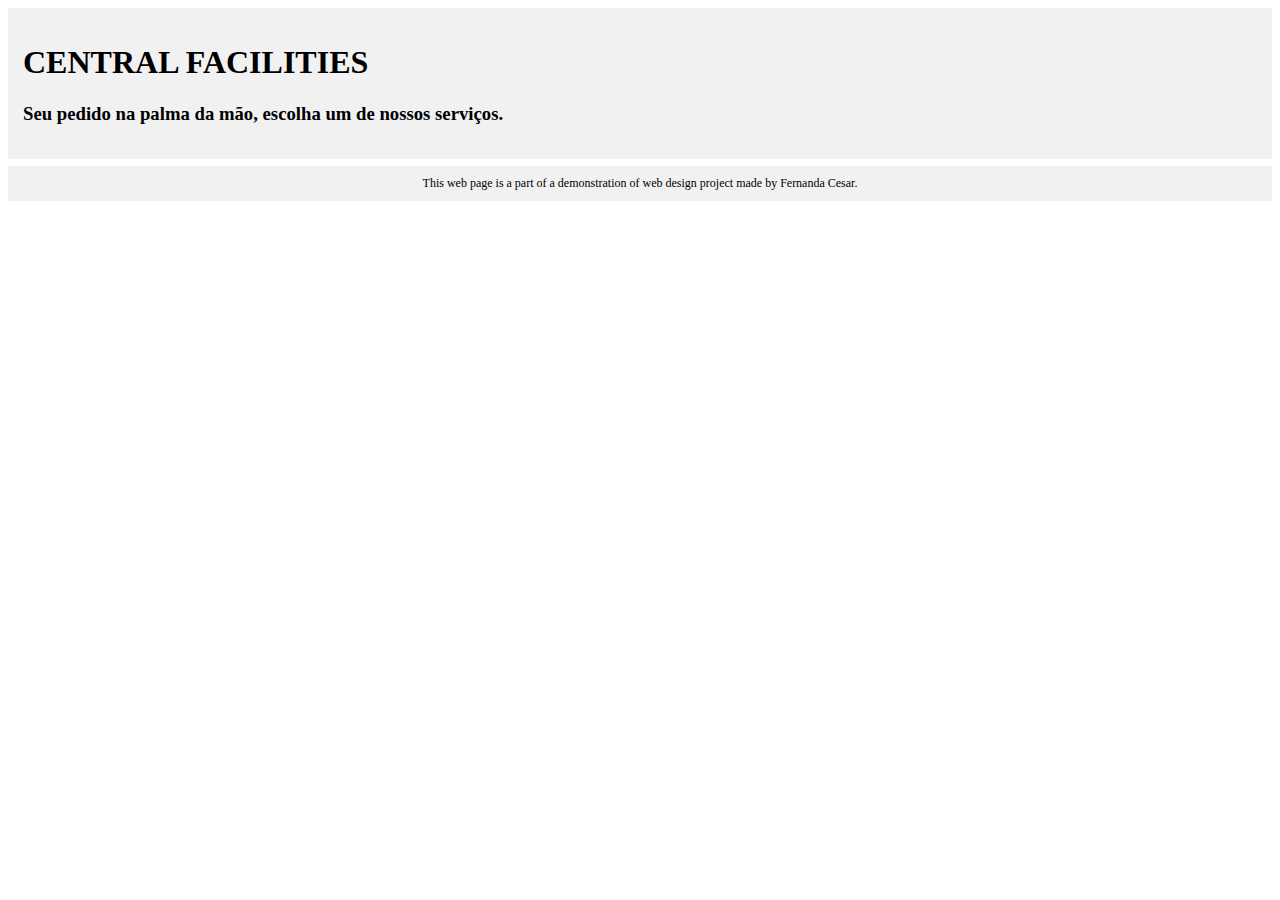
<file: confirmacao.html>
<!DOCTYPE html>
<html>

<head>
    <meta name="viewport" content="width=device-width, initial-scale=1.0">
    <link href="/style.css" rel="stylesheet">

</head>

<body style="font-family:Verdana;">
    <title> CENTRAL FACILITIES - CONFIRMAÇÃO </title>
    <div style="background-color:#f1f1f1;padding:15px;">
        <h1>CENTRAL FACILITIES</h1>
        <h3>Seu pedido na palma da mão, escolha um de nossos serviços.</h3>
    </div>



    <div style="background-color:#f1f1f1;text-align:center;padding:10px;margin-top:7px;font-size:12px;"> This web page
        is a part of a demonstration of web design project made by Fernanda Cesar. </div>   
</body>

</html>
</file>
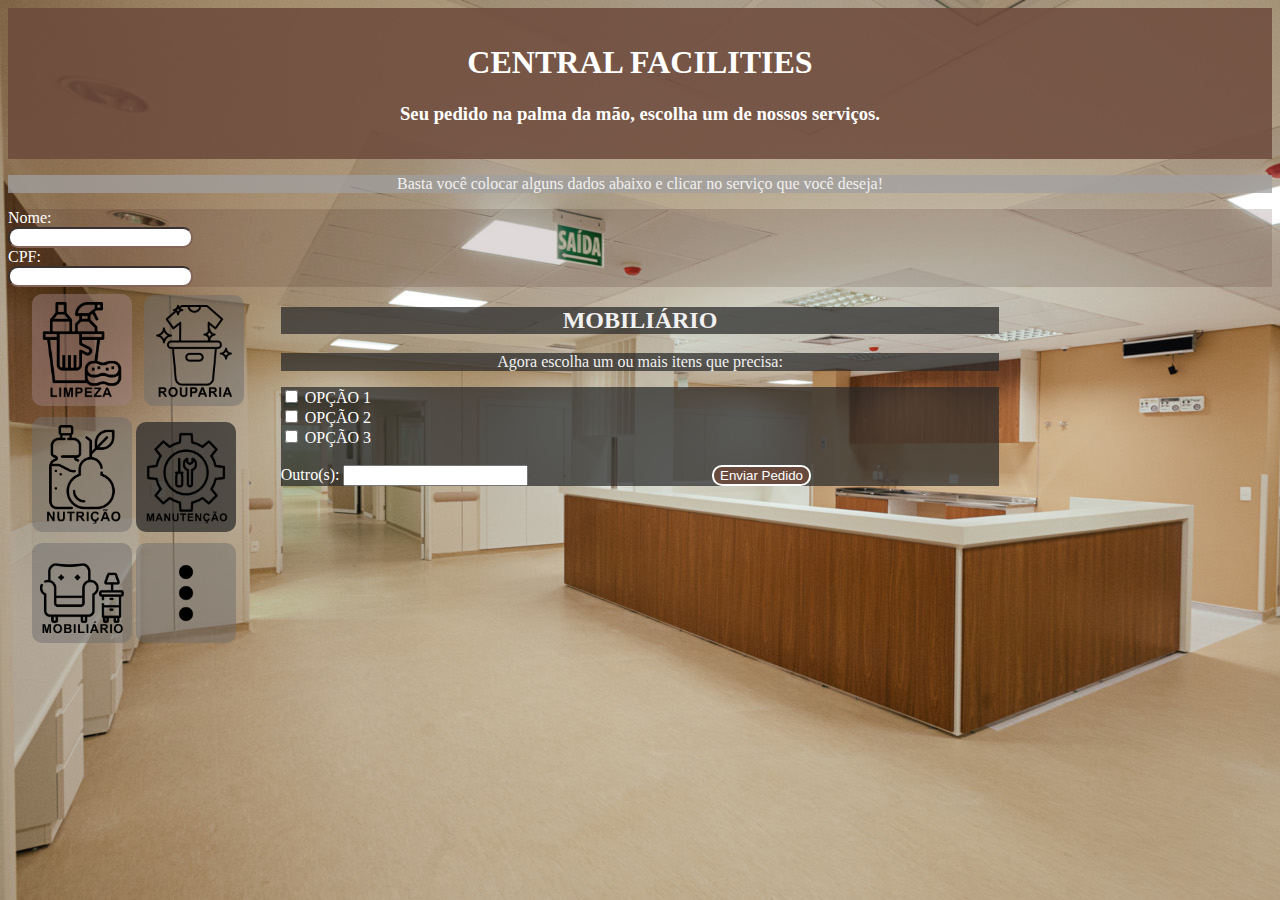
<file: mobiliario.html>
<!DOCTYPE html>
<html>

<head>
    <meta name="viewport" content="width=device-width, initial-scale=1.0">
    <link href="/style.css" rel="stylesheet">

</head>

<body style="font-family:Verdana;" background="/img/hospital.jpeg">
    <title> CENTRAL FACILITIES - Limpeza </title>
    <div class="top">
        <h1>CENTRAL FACILITIES</h1>
        <h3>Seu pedido na palma da mão, escolha um de nossos serviços.</h3>
    </div>
    <p class="instrucao">Basta você colocar alguns dados abaixo e clicar no serviço que você deseja! </p>
    <form class="form">
        <label for="name"> Nome:</label> <br>
        <input id="label" type="text" id="name" name="name"><br>
        <label for="cpf">CPF:</label><br>
        <input id="label" type="text" id="cpf" name="cpf">

    </form>
    <div style="overflow:auto">

        <div class="menu">
            <a class= "menuitem" href="/limpeza.html" rel="Limpeza" style="text-decoration: none;"> 
                <img class="menuitem" style="background-color: #9e81817e;" type="image" src="img/limpeza.png"
                    href="/limpeza.html" rel="Limpeza"> 
            </a>
            <a href="/rouparia.html" rel="Rouparia" style="text-decoration: none;">
                <img class="menuitem" style="background-color: #6e6e6e7e;" type="image" src="img/rouparia.png"
                    href="/.html" rel=" " style="text-decoration: none;" value=" ">
                
            </a>
            <a href="/nutricao.html" rel="Nutrição" style="text-decoration: none;">
                <img class="menuitem" style="background-color: #6e6e6e7e;" type="image" src="img/nutricao.png"
                    href="/.html" rel=" " style="text-decoration: none;" value=" ">
                
            </a>
            <a href="/manutencao.html" rel="Manutenção" style="text-decoration: none;">
                <img class="menuitem" style="background-color: #292929b9;" type="image" src="img/manutencao.png"
                    href="/.html" rel=" " style="text-decoration: none;" value=" ">
                
            </a>
            <a href="/mobiliario.html" rel="Moniliario" style="text-decoration: none;">
                <img class="menuitem" style="background-color: #6e6e6e7e;" type="image" src="img/mobilia.png"
                    href="/.html" rel=" " style="text-decoration: none;" value=" ">
                
            </a>
            <a href="/outros.html" rel="Outro" style="text-decoration: none;">
                <img class="menuitem" style="background-color: #6e6e6e7e;" type="image" src="img/mais.png"
                    href="/.html" rel=" " style="text-decoration: none;" value=" ">
                
            </a>
        </div>
        <div class="main">
            <h2 class="instrucao2" style="background-color: #292929b9;"> MOBILIÁRIO </h2>
            <p class="instrucao2" style="background-color: #292929b9;">Agora escolha um ou mais itens
                que precisa: </p>
            <form action="/action_page.php"id="form2" style="background-color: #292929b9;">
                <input type="checkbox" id="item" name=" " value=" ">
                <label for=" "> OPÇÃO 1 </label> <br>
                <input type="checkbox" id="item" name=" " value=" ">
                <label for=""> OPÇÃO 2 </label> <br>
                <input type="checkbox" id="" name=" " value=" ">
                <label for=""> OPÇÃO 3</label> <br> <br>
                <label for="outros"> Outro(s): </label>
                <input type="text" id="outro" name="outro">
                <input type="submit" href="/confimacao.html" value="Enviar Pedido" class="submit_bt">
            </form>
        </div>


    </div>


    <!-- <div style="background-color:#0000002f;text-align:center;padding:10px;margin-top:7px;font-size:12px;"> This web page
        is a part of a demonstration of web design project made by Fernanda Cesar. </div> -->

</body>

</html>
</file>
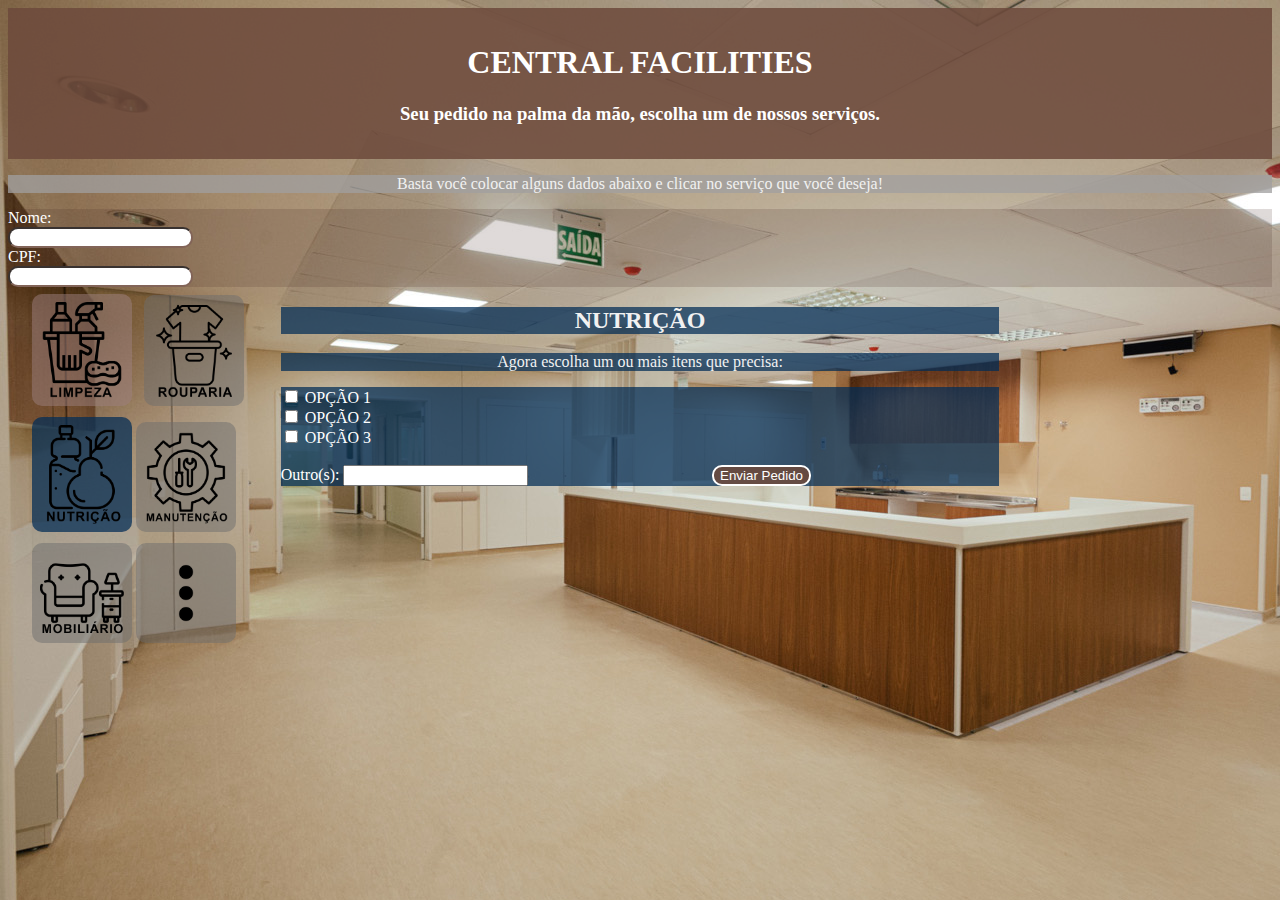
<file: nutricao.html>
<!DOCTYPE html>
<html>

<head>
    <meta name="viewport" content="width=device-width, initial-scale=1.0">
    <link href="/style.css" rel="stylesheet">

</head>

<body style="font-family:Verdana;" background="/img/hospital.jpeg">
    <title> CENTRAL FACILITIES - Limpeza </title>
    <div class="top">
        <h1>CENTRAL FACILITIES</h1>
        <h3>Seu pedido na palma da mão, escolha um de nossos serviços.</h3>
    </div>
    <p class="instrucao">Basta você colocar alguns dados abaixo e clicar no serviço que você deseja! </p>
    <form class="form">
        <label for="name"> Nome:</label> <br>
        <input id="label" type="text" id="name" name="name"><br>
        <label for="cpf">CPF:</label><br>
        <input id="label" type="text" id="cpf" name="cpf">

    </form>
    <div style="overflow:auto">

        <div class="menu">
            <a class= "menuitem" href="/limpeza.html" rel="Limpeza" style="text-decoration: none;"> 
                <img class="menuitem" style="background-color: #9e81817e;" type="image" src="img/limpeza.png"
                    href="/limpeza.html" rel="Limpeza"> 
            </a>
            <a href="/rouparia.html" rel="Rouparia" style="text-decoration: none;">
                <img class="menuitem" style="background-color: #6e6e6e7e;" type="image" src="img/rouparia.png"
                    href="/.html" rel=" " style="text-decoration: none;" value=" ">
                
            </a>
            <a href="/nutricao.html" rel="Nutrição" style="text-decoration: none;">
                <img class="menuitem" style="background-color: #012c55b9;" type="image" src="img/nutricao.png"
                    href="/.html" rel=" " style="text-decoration: none;" value=" ">
                
            </a>
            <a href="/manutencao.html" rel="Manutenção" style="text-decoration: none;">
                <img class="menuitem" style="background-color: #6e6e6e7e;" type="image" src="img/manutencao.png"
                    href="/.html" rel=" " style="text-decoration: none;" value=" ">
                
            </a>
            <a href="/mobiliario.html" rel="Moniliario" style="text-decoration: none;">
                <img class="menuitem" style="background-color: #6e6e6e7e;" type="image" src="img/mobilia.png"
                    href="/.html" rel=" " style="text-decoration: none;" value=" ">
                
            </a>
            <a href="/outros.html" rel="Outro" style="text-decoration: none;">
                <img class="menuitem" style="background-color: #6e6e6e7e;" type="image" src="img/mais.png"
                    href="/.html" rel=" " style="text-decoration: none;" value=" ">
                
            </a>
        </div>
        <div class="main">
            <h2 class="instrucao2" style="background-color: #012c55b9;"> NUTRIÇÃO </h2>
            <p class="instrucao2" style="background-color: #012c55b9;">Agora escolha um ou mais itens
                que precisa: </p>
            <form action="/action_page.php"id="form2" style="background-color: #012c55b9;">
                <input type="checkbox" id="item" name=" " value=" ">
                <label for=" "> OPÇÃO 1 </label> <br>
                <input type="checkbox" id="item" name=" " value=" ">
                <label for=""> OPÇÃO 2 </label> <br>
                <input type="checkbox" id="" name=" " value=" ">
                <label for=""> OPÇÃO 3</label> <br> <br>
                <label for="outros"> Outro(s): </label>
                <input type="text" id="outro" name="outro">
                <input type="submit" href="/confimacao.html" value="Enviar Pedido" class="submit_bt">
            </form>
        </div>


    </div>


    <!-- <div style="background-color:#0000002f;text-align:center;padding:10px;margin-top:7px;font-size:12px;"> This web page
        is a part of a demonstration of web design project made by Fernanda Cesar. </div> -->

</body>

</html>
</file>
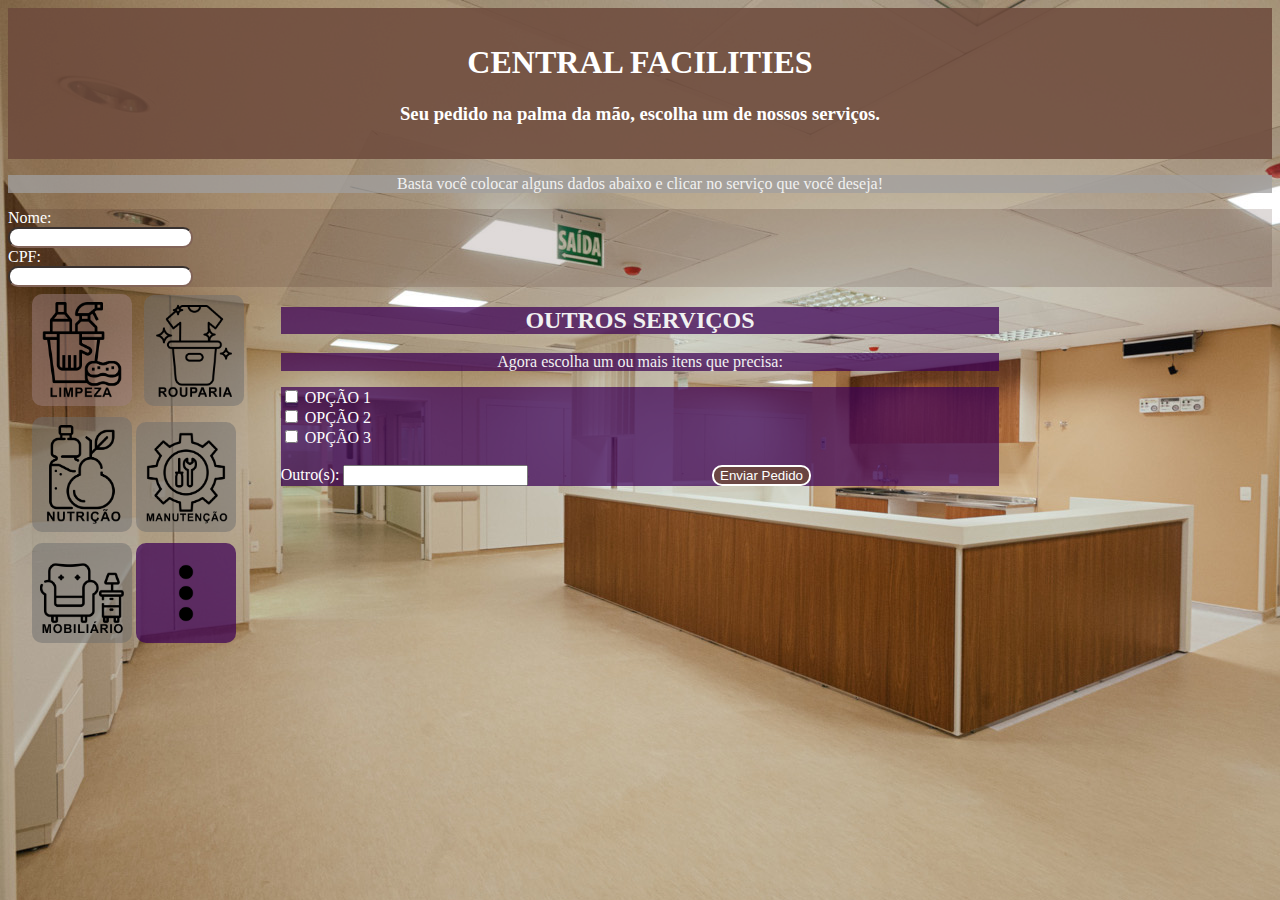
<file: outros.html>
<!DOCTYPE html>
<html>

<head>
    <meta name="viewport" content="width=device-width, initial-scale=1.0">
    <link href="/style.css" rel="stylesheet">

</head>

<body style="font-family:Verdana;" background="/img/hospital.jpeg">
    <title> CENTRAL FACILITIES - Limpeza </title>
    <div class="top">
        <h1>CENTRAL FACILITIES</h1>
        <h3>Seu pedido na palma da mão, escolha um de nossos serviços.</h3>
    </div>
    <p class="instrucao">Basta você colocar alguns dados abaixo e clicar no serviço que você deseja! </p>
    <form class="form">
        <label for="name"> Nome:</label> <br>
        <input id="label" type="text" id="name" name="name"><br>
        <label for="cpf">CPF:</label><br>
        <input id="label" type="text" id="cpf" name="cpf">

    </form>
    <div style="overflow:auto">

        <div class="menu">
            <a class= "menuitem" href="/limpeza.html" rel="Limpeza" style="text-decoration: none;"> 
                <img class="menuitem" style="background-color: #9e81817e;" type="image" src="img/limpeza.png"
                    href="/limpeza.html" rel="Limpeza"> 
            </a>
            <a href="/rouparia.html" rel="Rouparia" style="text-decoration: none;">
                <img class="menuitem" style="background-color: #6e6e6e7e;" type="image" src="img/rouparia.png"
                    href="/.html" rel=" " style="text-decoration: none;" value=" ">
                
            </a>
            <a href="/nutricao.html" rel="Nutrição" style="text-decoration: none;">
                <img class="menuitem" style="background-color: #6e6e6e7e;" type="image" src="img/nutricao.png"
                    href="/.html" rel=" " style="text-decoration: none;" value=" ">
                
            </a>
            <a href="/manutencao.html" rel="Manutenção" style="text-decoration: none;">
                <img class="menuitem" style="background-color: #6e6e6e7e;" type="image" src="img/manutencao.png"
                    href="/.html" rel=" " style="text-decoration: none;" value=" ">
                
            </a>
            <a href="/mobiliario.html" rel="Moniliario" style="text-decoration: none;">
                <img class="menuitem" style="background-color: #6e6e6e7e;" type="image" src="img/mobilia.png"
                    href="/.html" rel=" " style="text-decoration: none;" value=" ">
                
            </a>
            <a href="/outros.html" rel="Outro" style="text-decoration: none;">
                <img class="menuitem" style="background-color: #3d0155b9;" type="image" src="img/mais.png"
                    href="/.html" rel=" " style="text-decoration: none;" value=" ">
                
            </a>
        </div>
        <div class="main">
            <h2 class="instrucao2" style="background-color: #3d0155b9;"> OUTROS SERVIÇOS </h2>
            <p class="instrucao2" style="background-color: #3d0155b9;">Agora escolha um ou mais itens
                que precisa: </p>
            <form action="/action_page.php"id="form2" style="background-color: #3d0155b9;">
                <input type="checkbox" id="item" name=" " value=" ">
                <label for=" "> OPÇÃO 1 </label> <br>
                <input type="checkbox" id="item" name=" " value=" ">
                <label for=""> OPÇÃO 2 </label> <br>
                <input type="checkbox" id="" name=" " value=" ">
                <label for=""> OPÇÃO 3</label> <br> <br>
                <label for="outros"> Outro(s): </label>
                <input type="text" id="outro" name="outro">
                <input type="submit" href="/confimacao.html" value="Enviar Pedido" class="submit_bt">
            </form>
        </div>


    </div>


    <!-- <div style="background-color:#0000002f;text-align:center;padding:10px;margin-top:7px;font-size:12px;"> This web page
        is a part of a demonstration of web design project made by Fernanda Cesar. </div> -->

</body>

</html>
</file>
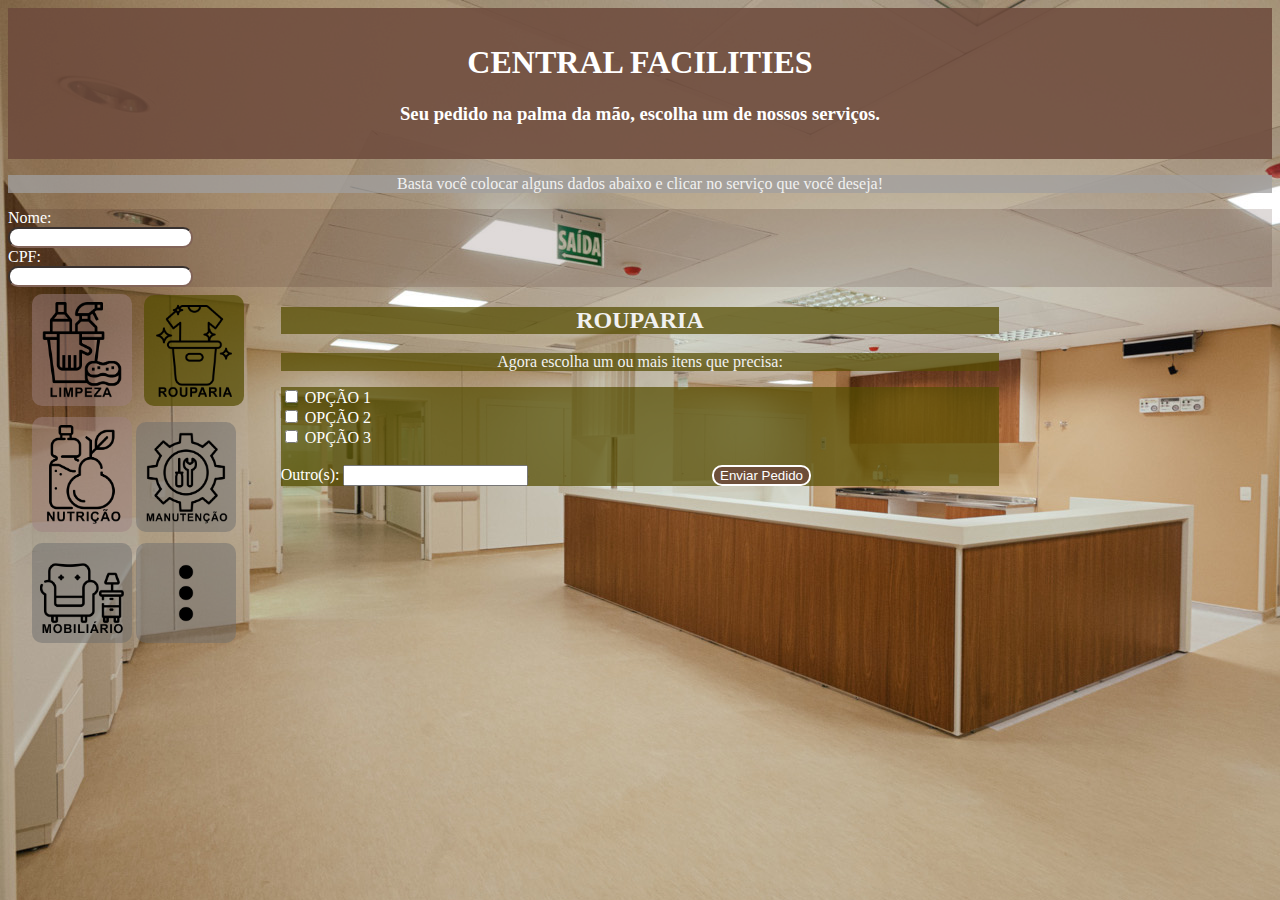
<file: rouparia.html>
<!DOCTYPE html>
<html>

<head>
    <meta name="viewport" content="width=device-width, initial-scale=1.0">
    <link href="/style.css" rel="stylesheet">

</head>

<body style="font-family:Verdana;" background="/img/hospital.jpeg">
    <title> CENTRAL FACILITIES - Limpeza </title>
    <div class="top">
        <h1>CENTRAL FACILITIES</h1>
        <h3>Seu pedido na palma da mão, escolha um de nossos serviços.</h3>
    </div>
    <p class="instrucao">Basta você colocar alguns dados abaixo e clicar no serviço que você deseja! </p>
    <form class="form">
        <label for="name"> Nome:</label> <br>
        <input id="label" type="text" id="name" name="name"><br>
        <label for="cpf">CPF:</label><br>
        <input id="label" type="text" id="cpf" name="cpf">

    </form>
    <div style="overflow:auto">

        <div class="menu">
            <a class= "menuitem" href="/limpeza.html" rel="Limpeza" style="text-decoration: none;"> 
                <img class="menuitem" style="background-color: #9e81817e;" type="image" src="img/limpeza.png"
                    href="/limpeza.html" rel="Limpeza"> 
            </a>
            <a href="/rouparia.html" rel="Rouparia" style="text-decoration: none;">
                <img class="menuitem" style="background-color: #554d01b9;" type="image" src="img/rouparia.png"
                    href="/.html" rel=" " style="text-decoration: none;" value=" ">
                
            </a>
            <a href="/nutricao.html" rel="Nutrição" style="text-decoration: none;">
                <img class="menuitem" style="background-color: #9e81817e;" type="image" src="img/nutricao.png"
                    href="/.html" rel=" " style="text-decoration: none;" value=" ">
                
            </a>
            <a href="/manutencao.html" rel="Manutenção" style="text-decoration: none;">
                <img class="menuitem" style="background-color: #6e6e6e7e;" type="image" src="img/manutencao.png"
                    href="/.html" rel=" " style="text-decoration: none;" value=" ">
                
            </a>
            <a href="/mobiliario.html" rel="Moniliario" style="text-decoration: none;">
                <img class="menuitem" style="background-color: #6e6e6e7e;" type="image" src="img/mobilia.png"
                    href="/.html" rel=" " style="text-decoration: none;" value=" ">
                
            </a>
            <a href="/outros.html" rel="Outro" style="text-decoration: none;">
                <img class="menuitem" style="background-color: #6e6e6e7e;" type="image" src="img/mais.png"
                    href="/.html" rel=" " style="text-decoration: none;" value=" ">
                
            </a>
        </div>
        <div class="main">
            <h2 class="instrucao2" style="background-color: #554d01b9;"> ROUPARIA </h2>
            <p class="instrucao2" style="background-color: #554d01b9;">Agora escolha um ou mais itens
                que precisa: </p>
            <form action="/action_page.php"id="form2" style="background-color: #554d01b9;">
                <input type="checkbox" id="item" name=" " value=" ">
                <label for=" "> OPÇÃO 1 </label> <br>
                <input type="checkbox" id="item" name=" " value=" ">
                <label for=""> OPÇÃO 2 </label> <br>
                <input type="checkbox" id="" name=" " value=" ">
                <label for=""> OPÇÃO 3</label> <br> <br>
                <label for="outros"> Outro(s): </label>
                <input type="text" id="outro" name="outro">
                <input type="submit" href="/confimacao.html" value="Enviar Pedido" class="submit_bt">
            </form>
        </div>


    </div>


    <!-- <div style="background-color:#0000002f;text-align:center;padding:10px;margin-top:7px;font-size:12px;"> This web page
        is a part of a demonstration of web design project made by Fernanda Cesar. </div> -->

</body>

</html>
</file>
<file: style.css>
* {
        box-sizing: border-box;
    }

.top {
    background-color: #6d4a3cda;
    text-align: center;
    color: #ffff;
    padding: 15px;
}

.instrucao {
    background-color: #a19f9fc2;
    color: #f1f1f1;
    text-align: center;
}

.instrucao2 {
    background-color: #015501b9;
    color: #f1f1f1;
    text-align: center;

}

.submit_bt{
    background-color: #6d4a3cda;
    border-top-left-radius: 10px;
    border-top-right-radius: 10px;
    border-bottom-left-radius: 10px;
    border-bottom-right-radius: 10px;
    border-color: #FFFFFF;
    border-style: solid;
    color: #FFFFFF;
    position: relative;
    left: 25%;
}

.form {
    font-stretch: extra-condensed;
    color: #ffff;
    background-color: #462a202c;
    position: relative;
    align-items: center;
}

#form2{
    background-color: #01550150;
    color: #FFFFFF;
}
.item{
    background-color: #530b0b;
}

#label {
    border-top-left-radius: 10px;
    border-top-right-radius: 10px;
    border-bottom-left-radius: 10px;
    border-bottom-right-radius: 10px;
    border-color: #6d4a3cda;
}

#salvar {
    border-top-left-radius: 10px;
    border-top-right-radius: 10px;
    border-bottom-left-radius: 10px;
    border-bottom-right-radius: 10px;
    border-color: #6d4a3cda;
    color: white;
    background-color: #551901da;
}

.menu {
    float: left;
    width: 20%;
    text-align: center;
}

.menuitem {
    padding: 8px;
    margin-top: 7px;
    color: #ffff;
    border-top-left-radius: 10px;
    border-top-right-radius: 10px;
    border-bottom-left-radius: 10px;
    border-bottom-right-radius: 10px;
   width: 100px;
}

a {
    color: #fff;
}

.main {
    float: left;
    width: 60%;
    padding: 0 20px;
    overflow: hidden;
}

.right {
    background-color: lightblue;
    float: left;
    width: 20%;
    padding: 10px 15px;
    margin-top: 7px;
}

@media only screen and (max-width:800px) {
    /* For tablets: */
    .main {
        width: 80%;
        padding: 0;
    }
    .right {
        width: 100%;
    }
}

@media only screen and (max-width:500px) {
    /* For mobile phones: */
    .menu, .main, .right {
        width: 100%;
    }
}
</file>
